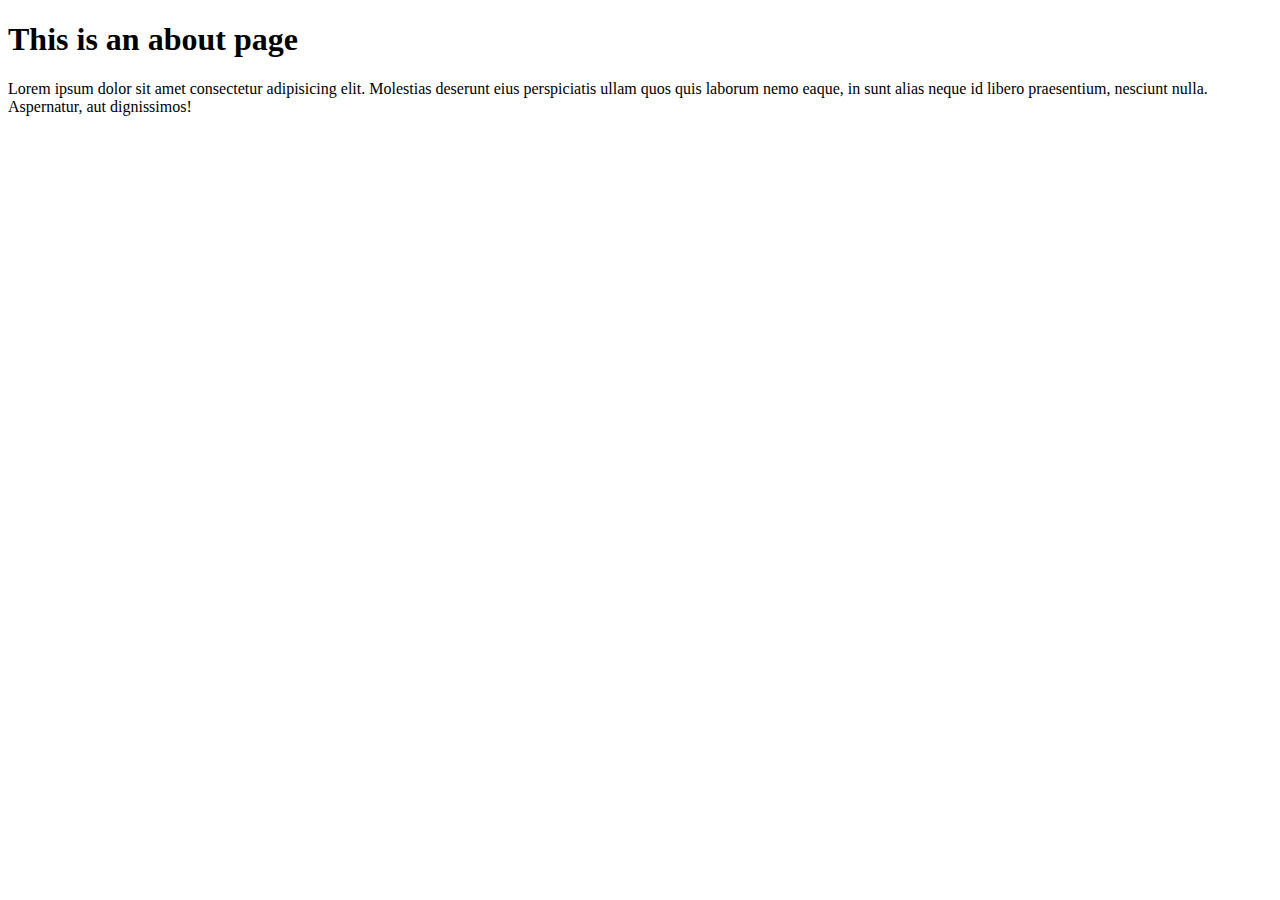
<file: about.html>
<!DOCTYPE html>
<html lang="en">
<head>
    <meta charset="UTF-8">
    <meta name="viewport" content="width=device-width, initial-scale=1.0">
    <title>About-Page</title>
</head>
<body>
    <h1>This is an about page</h1>
    <p>Lorem ipsum dolor sit amet consectetur adipisicing elit. Molestias deserunt eius perspiciatis ullam quos quis laborum nemo eaque, in sunt alias neque id libero praesentium, nesciunt nulla. Aspernatur, aut dignissimos!</p>
</body>
</html>
</file>
